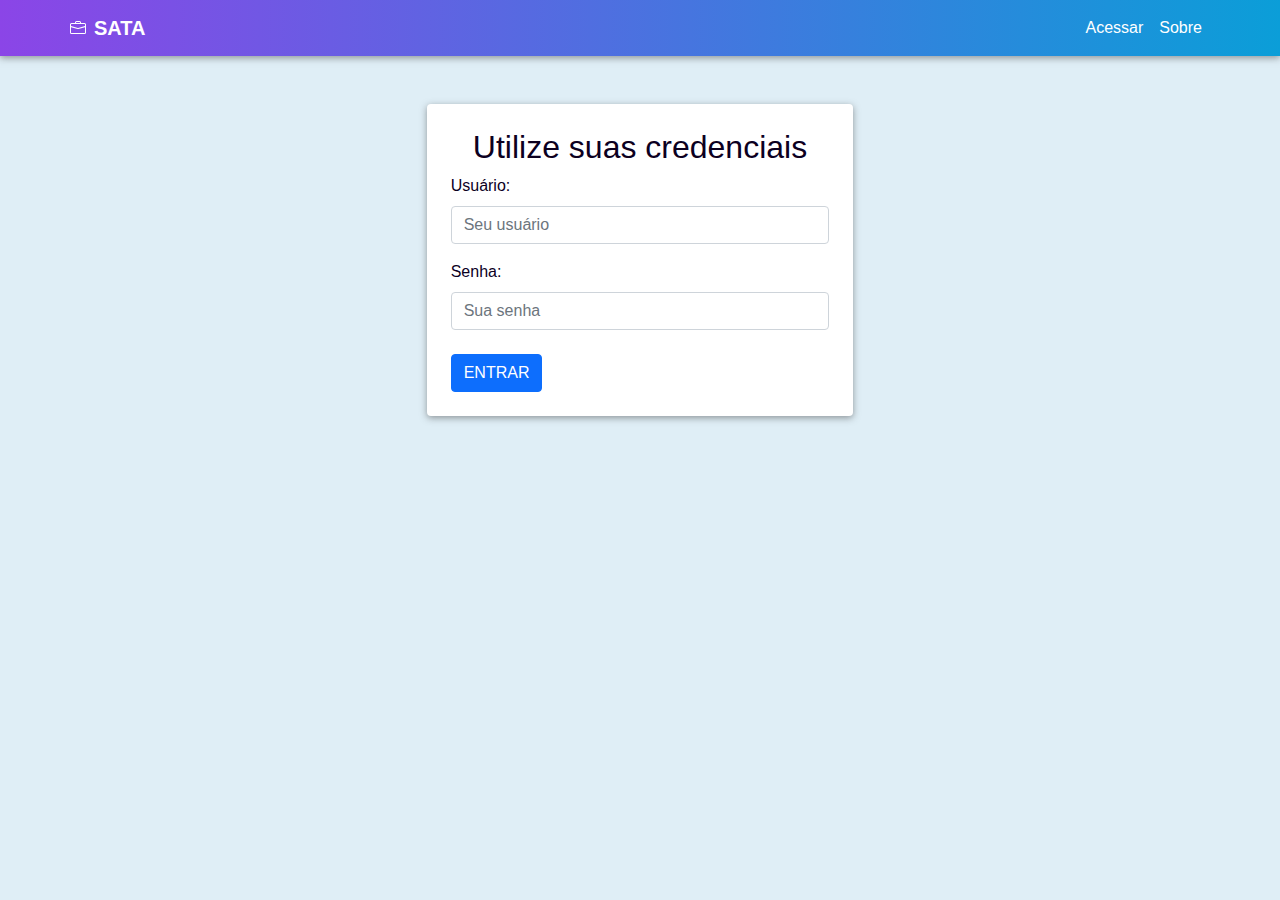
<file: pages/Login/login.html>
<!DOCTYPE html>
<html lang="pt-br">

<head>
    <meta charset="UTF-8">
    <meta http-equiv="X-UA-Compatible" content="IE=edge">
    <meta name="viewport" content="width=device-width, initial-scale=1.0">
    <title>Login</title>

    <!--Bootstrap-->

    <link rel="stylesheet" href="../../assets/css/bootstrap.min.css">
    <link rel="stylesheet" href="../../assets/css/main.css">

</head>

<body>
    <!--Inicio do menu-->
    <header>
        <nav class="navbar navbar-expand-lg navbar-dark degrade-color sombra">
            <div class="container p-0">
                <a class="navbar-brand  d-flex align-items-center" href="../../index.html">
                    <svg xmlns="http://www.w3.org/2000/svg" width="16" height="16" fill="currentColor"
                        class="bi bi-briefcase" viewBox="0 0 16 16">
                        <path
                            d="M6.5 1A1.5 1.5 0 0 0 5 2.5V3H1.5A1.5 1.5 0 0 0 0 4.5v8A1.5 1.5 0 0 0 1.5 14h13a1.5 1.5 0 0 0 1.5-1.5v-8A1.5 1.5 0 0 0 14.5 3H11v-.5A1.5 1.5 0 0 0 9.5 1h-3zm0 1h3a.5.5 0 0 1 .5.5V3H6v-.5a.5.5 0 0 1 .5-.5zm1.886 6.914L15 7.151V12.5a.5.5 0 0 1-.5.5h-13a.5.5 0 0 1-.5-.5V7.15l6.614 1.764a1.5 1.5 0 0 0 .772 0zM1.5 4h13a.5.5 0 0 1 .5.5v1.616L8.129 7.948a.5.5 0 0 1-.258 0L1 6.116V4.5a.5.5 0 0 1 .5-.5z" />
                    </svg>
                    <strong class="ms-2">SATA</strong>
                </a>
                <button class="navbar-toggler" type="button" data-bs-toggle="collapse"
                    data-bs-target="#navbarNavDropdown" aria-controls="navbarNavDropdown" aria-expanded="false"
                    aria-label="Toggle navigation">
                    <span class="navbar-toggler-icon"></span>
                </button>
                <div class="collapse navbar-collapse" id="navbarNavDropdown">
                    <ul class="navbar-nav ms-auto">

                        <li class="nav-item">
                            <a class="nav-link active" href="login.html">Acessar</a>
                        </li>
                        <li class="nav-item">
                            <a class="nav-link active" href="#">Sobre</a>
                        </li>

                    </ul>
                </div>
            </div>
        </nav>
    </header>
    <!--fim do menu-->
    <div class="col-4 m-auto sombra p-4  bg-body rounded mt-5">
        <div class="row  flex-column">
            <div class="col-12 text-center">
                <h2>Utilize suas credenciais</h2>
            </div>
            <form action="">
                <div class="row mb-4">
                    <label for="user" class="form-label">Usuário:</label>
                    <div class="col-sm-12">
                        <input type="text" required id="userName" placeholder="Seu usuário" class="form-control">
                    </div>
                    <label for="password" class="form-label mt-3">Senha:</label>
                    <div class="col-sm-12">
                        <input type="password" required id="userPassword" placeholder="Sua senha" class="form-control">
                    </div>
                </div>
                <a type="submit" class="btn btn-primary" onClick="login(event)" href="">ENTRAR</a>
            </form>
        </div>

    </div>
    
    <script src="../../assets/js/popper.min.js"></script>
    <script src="../../assets/js/bootstrap.bundle.min.js"></script>
    <script src="../../assets/js/bootstrap.min.js"></script>
    <script src="../../assets/js/validations.js"></script>
</body>

</html>
</file>
<file: assets/css/main.css>
:root {
    --primary-color: #8b45e7;
    --primary-color-darker: #652ead;
    --secondary-color: #0b9ed8;
    --secondary-color-darker: #097ba8;
    --background-color: #dfeef6;
    /* --background-color: #201f1e; */
    /*CORES PARA FONTES*/
    --color-light: #f9f6fd;
    /*COR DA MAIN*/
    --color-darker: #0c001f;
}

* {
    font-family: 'Roboto', sans-serif;
    box-sizing: border-box;
}

body {
    background: var(--background-color);
    color: var(--color-darker);
}

h1 {
    font-weight: 900;
}

a {
    text-decoration: none;
}

a:hover {
    color: var(--color-light);
}

.grid {
    background: #ffd1c2;
    border: 2px solid #f16234;
}

.margem-auto {
    margin: auto;
}

.sombra {
    box-shadow: 0px 2px 7px 0px rgba(63,63,63,0.51);
}

.degrade-color {
    background-image: linear-gradient(to right, var(--primary-color), var(--secondary-color));
}
.color-primary{
    background: var(--primary-color);
}

.color-secondary {
    background: var(--secondary-color);
}

.color-light {
    color: var(--color-light);
}

.efeitoBtn:hover {
    transform: scale(1.03);
}

.logotipo {
    border-radius: 20px;
}

.alerta{
    color: red;
}

/* pagina de acesso */
.acesso{
    display: flex;
    flex-direction: column;
    align-items: center;
    margin: auto;
}
</file>
